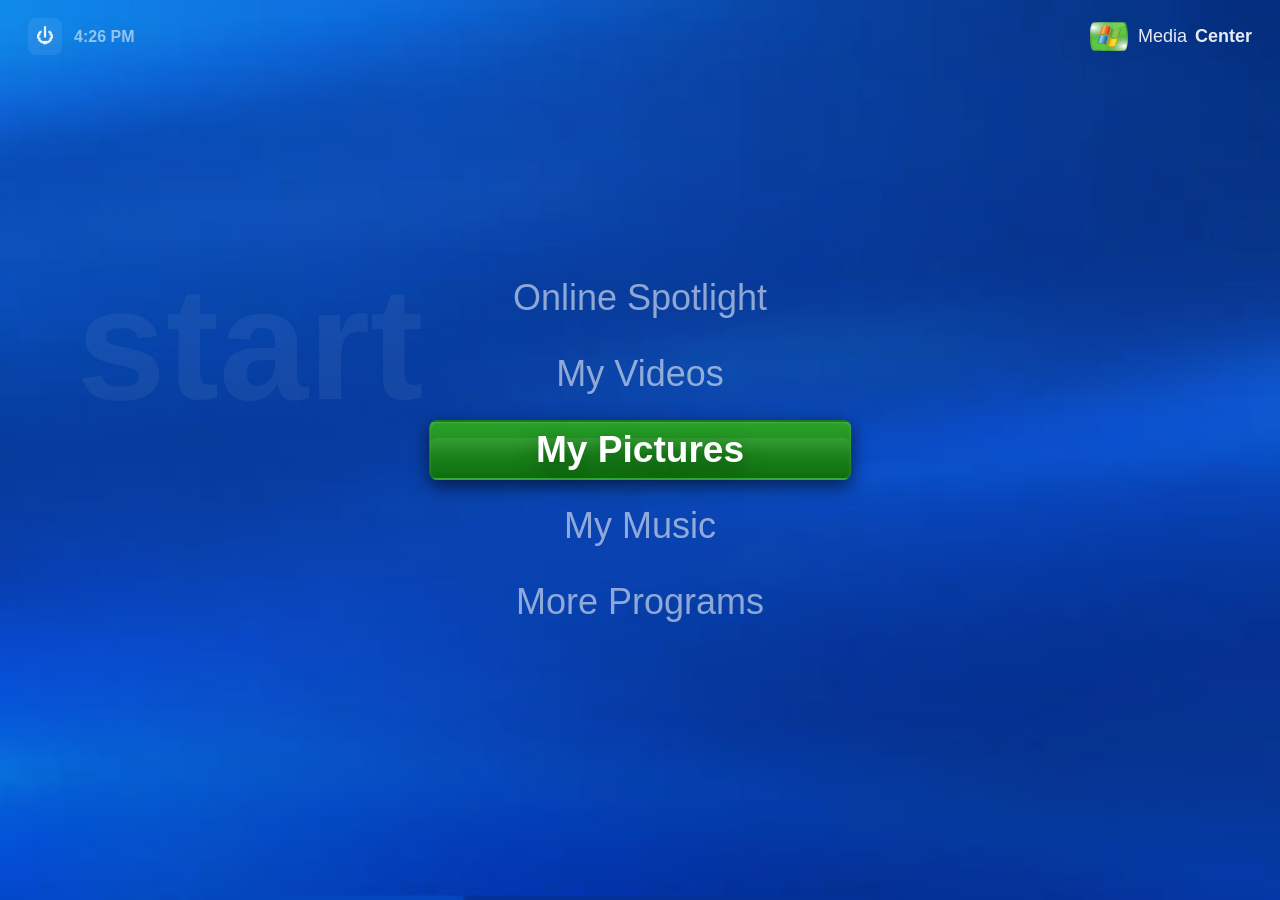
<file: index.html>
<!DOCTYPE html>
<html lang="en">
<head>
  <meta charset="utf-8">
  <meta name="viewport" content="width=device-width,initial-scale=1">
  <link rel="stylesheet" href="styles.css">
  <title>XP Media Center - HTML Recreation</title>
</head>
<body>
  <div class="topbar">
    <div class="left-controls">
      <div class="power">⏻</div>
      <div id="clock">10:20 PM</div>
    </div>
    <div class="logo">
      <img src="logo.svg" alt="Media Center logo" class="logo-img">
      <div class="logo-text">Media<span class="bold">Center</span></div>
    </div>
  </div>

  <div class="watermark">start</div>

  <main class="menu-wrap" role="application">
    <div class="selector" id="selector" aria-hidden="true"></div>
    <ul class="menu" role="menu" id="menu">
      <li class="menu-item" data-index="0" role="menuitem">Online Spotlight</li>
      <li class="menu-item" data-index="1" role="menuitem">My Videos</li>
      <li class="menu-item selected" data-index="2" role="menuitem">My Pictures</li>
      <li class="menu-item" data-index="3" role="menuitem">My Music</li>
      <li class="menu-item" data-index="4" role="menuitem">More Programs</li>
    </ul>
    <div class="panels">
      <section class="panel" id="panel-0" data-index="0" hidden></section>
      <section class="panel" id="panel-1" data-index="1" hidden>
        <div class="videos-layout">
          <div class="videos-left">
            <h2 class="panel-title">MY VIDEOS</h2>
            <div class="sort-box">
              <div class="sort-option"><span class="label">Sort by Name</span><span class="dot selected"></span></div>
              <div class="sort-option"><span class="label">Sort by Date</span><span class="dot"></span></div>
            </div>
          </div>
          <div class="videos-main">
            <p class="empty-msg">No videos were found. Either there are no videos, or you are viewing an empty folder.</p>
            <div class="videos-list" hidden></div>
          </div>
        </div>

        <div class="tray">
          <div class="thumb">
            <div class="thumb-art"></div>
            <div class="thumb-time">00:00</div>
          </div>
        </div>

        <div class="modal" id="addVideosModal" hidden>
          <div class="modal-content">
            <h3>ADD VIDEOS</h3>
            <p>Do you want to add videos now?</p>
            <label class="dontask"><input type="checkbox" id="dontAsk"> Don't ask me this again</label>
            <div class="modal-actions">
              <button id="addYes" class="btn green">Yes</button>
              <button id="addNo" class="btn">No</button>
            </div>
          </div>
        </div>
      </section>
      <section class="panel" id="panel-2" data-index="2" hidden></section>
      <section class="panel" id="panel-3" data-index="3" hidden></section>
      <section class="panel" id="panel-4" data-index="4" hidden></section>
    </div>
  </main>

  <script src="script.js"></script>
</body>
</html>
</file>
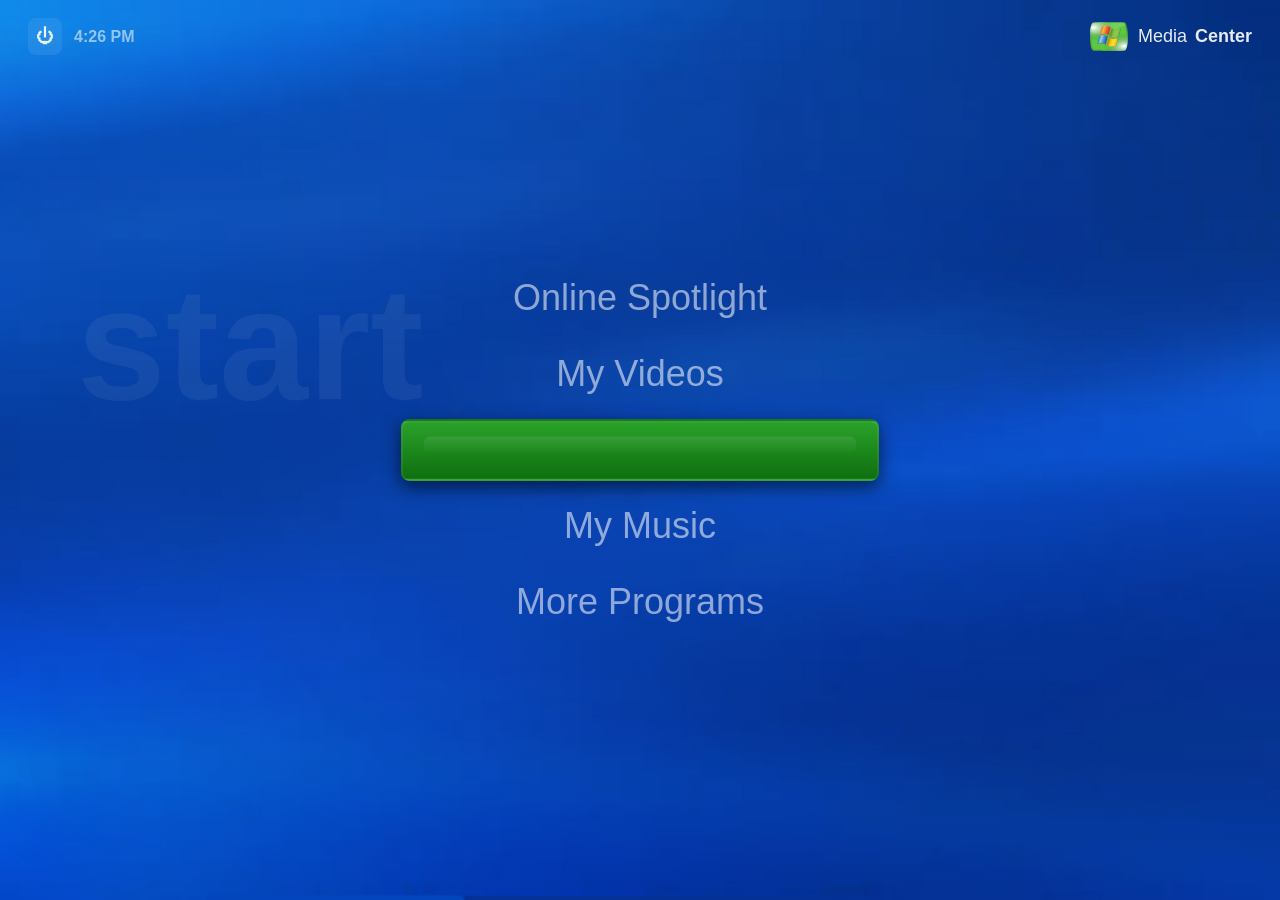
<file: src/index.html>
<!DOCTYPE html>
<html lang="en">
<head>
  <meta charset="utf-8">
  <meta name="viewport" content="width=device-width,initial-scale=1">
  <link rel="stylesheet" href="styles.css">
  <title>XP Media Center - HTML Recreation</title>
</head>
<body>
  <div class="topbar">
    <div class="left-controls">
      <div class="power">⏻</div>
      <div id="clock">10:20 PM</div>
    </div>
    <div class="logo">
      <img src="logo.svg" alt="Media Center logo" class="logo-img">
      <div class="logo-text">Media<span class="bold">Center</span></div>
    </div>
  </div>

  <div class="watermark">start</div>

  <main class="menu-wrap" role="application">
    <ul class="menu" role="menu" id="menu">
      <li class="menu-item" data-index="0" role="menuitem">Online Spotlight</li>
      <li class="menu-item" data-index="1" role="menuitem">My Videos</li>
      <li class="menu-item selected" data-index="2" role="menuitem">My Pictures</li>
      <li class="menu-item" data-index="3" role="menuitem">My Music</li>
      <li class="menu-item" data-index="4" role="menuitem">More Programs</li>
    </ul>
  </main>

  <script src="script.js"></script>
</body>
</html>
</file>
<file: styles.css>
:root{
  --bg1:#003f8a;
  --bg2:#0a67c8;
  --accent:#9ad0ff;
  --menu-color:rgba(255,255,255,0.9);
  --muted:rgba(255,255,255,0.55);
}
html,body{
  height:100%;
  margin:0;
  font-family: 'Segoe UI', Roboto, Arial, sans-serif;
  -webkit-font-smoothing:antialiased;
  -moz-osx-font-smoothing:grayscale;
}
body{
  background:
    linear-gradient(180deg, rgba(10,103,200,0.35), rgba(0,63,138,0.6)),
    url('background.png') center/cover no-repeat,
    radial-gradient(ellipse at bottom left, rgba(0,120,255,0.06), transparent 20%);
  background-blend-mode:overlay, normal, normal;
  color:var(--menu-color);
  overflow:hidden;
}
.topbar{
  display:flex;
  justify-content:space-between;
  align-items:center;
  padding:18px 28px;
  position:fixed;
  left:0;right:0;top:0;
  pointer-events:none;
}
.left-controls{display:flex;gap:12px;align-items:center;pointer-events:auto}
.power{background:rgba(255,255,255,0.08);padding:8px;border-radius:8px;font-size:18px}
#clock{font-weight:600;color:var(--muted);font-size:16px}
.logo{pointer-events:auto;color:var(--menu-color);font-size:18px;display:flex;align-items:center;gap:10px}
.logo .bold{font-weight:700}
.logo-img{width:38px;height:auto;display:block}
.logo-text{display:flex;align-items:center;gap:8px}
.logo .winbox{width:28px;height:18px;background:linear-gradient(90deg,#00a2ff,#70d600);border-radius:3px}

.watermark{
  position:fixed;
  left:6%;
  top:28%;
  font-size:160px;
  color:rgba(255,255,255,0.06);
  font-weight:700;
  pointer-events:none;
  user-select:none;
}

.menu-wrap{height:100vh;display:flex;align-items:center;justify-content:center;position:relative}
.menu{list-style:none;padding:0;margin:0;display:flex;flex-direction:column;gap:18px;align-items:center;position:relative}
.menu-item{
  font-size:36px;
  color:var(--muted);
  transition:all 220ms cubic-bezier(.2,.9,.2,1);
  cursor:pointer;
  padding:8px 24px;
  border-radius:6px;
  pointer-events:auto;
  position:relative;
  z-index:10;
}
.menu-item.selected{
  color:#ffffff;
  font-weight:700;
  transform:scale(1.03);
  text-shadow:0 6px 24px rgba(0,0,0,0.4),0 0 16px rgba(150,200,255,0.02);
}
.selector{
  position:absolute;
  left:50%;
  transform:translateX(-50%);
  width:460px;
  height:56px;
  background: linear-gradient(180deg,#2aa32a,#0f6e0f);
  border-radius:8px;
  box-shadow: 0 1px 0 rgba(255,255,255,0.12) inset, 0 6px 18px rgba(0,0,0,0.6);
  border:2px solid rgba(255,255,255,0.06);
  z-index:0;
  pointer-events:none;
  transition:top 220ms cubic-bezier(.2,.9,.2,1), width 220ms ease, left 220ms cubic-bezier(.2,.9,.2,1);
}
.selector::after{
  content:'';
  position:absolute;
  left:50%;
  top:28%;
  transform:translateX(-50%);
  width:420px;
  height:16px;
  border-radius:6px;
  background: linear-gradient(180deg, rgba(255,255,255,0.18), rgba(255,255,255,0.02));
  filter:blur(0.6px);
  z-index:2;
  opacity:0.5;
  pointer-events:none;
}

.menu-item:focus{outline:none;box-shadow:0 0 0 4px rgba(150,200,255,0.06)}
.menu-item:focus{outline:none;box-shadow:0 0 0 4px rgba(150,200,255,0.06)}

@media (max-width:600px){
  .watermark{font-size:90px;left:2%;top:22%}
  .menu-item{font-size:28px}
}

/* small helper for links in content */
a{color:#fff}

/* Panels */
.panels{position:relative;min-height:60vh}
.panel{position:absolute;inset:0;display:none;padding:60px 80px;color:var(--menu-color)}
.panel[hidden]{display:none}
.panel.active{display:block}

/* center the full panel (modal-like) */
.panel.active{
  position:fixed;
  left:50%;
  top:50%;
  transform:translate(-50%,-50%);
  width:min(92vw,1100px);
  max-height:80vh;
  height:auto;
  overflow:auto;
  padding:36px 48px;
  background:rgba(0,0,0,0.18);
  backdrop-filter:blur(6px);
  border-radius:12px;
  box-shadow:0 12px 40px rgba(0,0,0,0.6);
  z-index:60;
}

/* preview state for panels shown while in main menu */
.panel.preview{display:block;position:absolute;right:60px;top:80px;bottom:80px;width:420px;padding:30px;opacity:0.96;pointer-events:none}
.panel.preview .panel-title{font-size:48px;color:rgba(255,255,255,0.12);}
.panel.preview .sort-box{opacity:0.92}

/* My Videos layout */
.videos-layout{display:flex;gap:40px;align-items:flex-start}
.videos-left{width:320px}
.panel-title{font-size:72px;color:rgba(255,255,255,0.08);margin:0 0 20px}
.sort-box{background:rgba(0,0,0,0.18);backdrop-filter:blur(4px);padding:18px;border-radius:8px;width:260px}
.sort-option{display:flex;justify-content:space-between;align-items:center;padding:10px 6px;color:var(--muted)}
.sort-option .dot{width:12px;height:12px;border-radius:50%;background:rgba(255,255,255,0.08);display:inline-block}
.sort-option .dot.selected{background:rgba(255,255,255,0.28)}
.videos-main{flex:1;padding-top:20px}
.empty-msg{font-size:20px;color:rgba(255,255,255,0.36);max-width:760px}
.videos-list{display:flex;gap:16px;flex-wrap:wrap}

/* tray thumbnail bottom-left */
.tray{position:absolute;left:40px;bottom:40px}
.thumb{width:96px;height:96px;border-radius:6px;background:linear-gradient(180deg,rgba(255,255,255,0.06),rgba(0,0,0,0.12));box-shadow:0 4px 12px rgba(0,0,0,0.6);position:relative}
.thumb-art{width:100%;height:100%;background:linear-gradient(180deg,#0a2a5a,#08204a);border-radius:6px}
.thumb-time{position:absolute;right:8px;bottom:6px;background:rgba(0,0,0,0.4);padding:2px 6px;border-radius:4px;color:#fff;font-weight:600;font-size:12px}

/* modal */
.modal{position:fixed;right:60px;bottom:60px;width:360px}
.modal-content{background:rgba(255,255,255,0.06);padding:18px;border-radius:6px;border:1px solid rgba(255,255,255,0.06);backdrop-filter:blur(4px)}
.modal-content h3{margin:0 0 6px;font-size:20px}
.modal-content p{margin:0 0 12px;color:var(--muted)}
.dontask{display:block;margin-bottom:12px;color:var(--muted)}
.modal-actions{display:flex;justify-content:flex-end;gap:12px}
.btn{padding:8px 18px;border-radius:6px;border:none;background:rgba(255,255,255,0.06);color:#fff;cursor:pointer}
.btn.green{background:linear-gradient(180deg,#2aa32a,#0f6e0f);box-shadow:0 2px 8px rgba(0,0,0,0.5)}

@media (max-width:900px){
  .panel{padding:40px}
  .panel-title{font-size:48px}
  .videos-left{width:220px}
}
.menu-hidden .menu{display:none}
.menu-hidden .selector{display:none}
.menu-hidden .watermark{display:none}
</file>
<file: src/styles.css>
:root{
  --bg1:#003f8a;
  --bg2:#0a67c8;
  --accent:#9ad0ff;
  --menu-color:rgba(255,255,255,0.9);
  --muted:rgba(255,255,255,0.55);
}
html,body{
  height:100%;
  margin:0;
  font-family: 'Segoe UI', Roboto, Arial, sans-serif;
  -webkit-font-smoothing:antialiased;
  -moz-osx-font-smoothing:grayscale;
}
body{
  background:
    linear-gradient(180deg, rgba(10,103,200,0.35), rgba(0,63,138,0.6)),
    url('background.png') center/cover no-repeat,
    radial-gradient(ellipse at bottom left, rgba(0,120,255,0.06), transparent 20%);
  background-blend-mode:overlay, normal, normal;
  color:var(--menu-color);
  overflow:hidden;
}
.topbar{
  display:flex;
  justify-content:space-between;
  align-items:center;
  padding:18px 28px;
  position:fixed;
  left:0;right:0;top:0;
  pointer-events:none;
}
.left-controls{display:flex;gap:12px;align-items:center;pointer-events:auto}
.power{background:rgba(255,255,255,0.08);padding:8px;border-radius:8px;font-size:18px}
#clock{font-weight:600;color:var(--muted);font-size:16px}
.logo{pointer-events:auto;color:var(--menu-color);font-size:18px;display:flex;align-items:center;gap:10px}
.logo .bold{font-weight:700}
.logo-img{width:38px;height:auto;display:block}
.logo-text{display:flex;align-items:center;gap:8px}
.logo .winbox{width:28px;height:18px;background:linear-gradient(90deg,#00a2ff,#70d600);border-radius:3px}

.watermark{
  position:fixed;
  left:6%;
  top:28%;
  font-size:160px;
  color:rgba(255,255,255,0.06);
  font-weight:700;
  pointer-events:none;
  user-select:none;
}

.menu-wrap{height:100vh;display:flex;align-items:center;justify-content:center}
.menu{list-style:none;padding:0;margin:0;display:flex;flex-direction:column;gap:18px;align-items:center;position:relative}
.menu-item{
  font-size:36px;
  color:var(--muted);
  transition:all 220ms cubic-bezier(.2,.9,.2,1);
  cursor:pointer;
  padding:8px 24px;
  border-radius:6px;
  pointer-events:auto;
  position:relative;
  z-index:3;
}
.menu-item.selected{
  color:#ffffff;
  font-weight:700;
  transform:scale(1.03);
  text-shadow:0 6px 24px rgba(0,0,0,0.4),0 0 16px rgba(150,200,255,0.02);
}
.menu-item.selected::before{
  content:'';
  position:absolute;
  left:50%;
  top:50%;
  transform:translate(-50%,-50%);
  width: min(72vw,460px);
  max-width:460px;
  height:56px;
  background: linear-gradient(180deg,#2aa32a,#0f6e0f);
  border-radius:8px;
  box-shadow: 0 1px 0 rgba(255,255,255,0.12) inset, 0 6px 18px rgba(0,0,0,0.6);
  border:2px solid rgba(255,255,255,0.06);
  z-index:0;
  pointer-events:none;
}
.menu-item.selected::after{
  content:'';
  position:absolute;
  left:50%;
  top:28%;
  transform:translateX(-50%);
  width: min(68vw,420px);
  height:16px;
  border-radius:6px;
  background: linear-gradient(180deg, rgba(255,255,255,0.18), rgba(255,255,255,0.02));
  filter:blur(0.6px);
  z-index:0;
  opacity:0.5;
  pointer-events:none;
}
.menu-item:focus{outline:none;box-shadow:0 0 0 4px rgba(150,200,255,0.06)}

@media (max-width:600px){
  .watermark{font-size:90px;left:2%;top:22%}
  .menu-item{font-size:28px}
}

/* small helper for links in content */
a{color:#fff}
</file>
